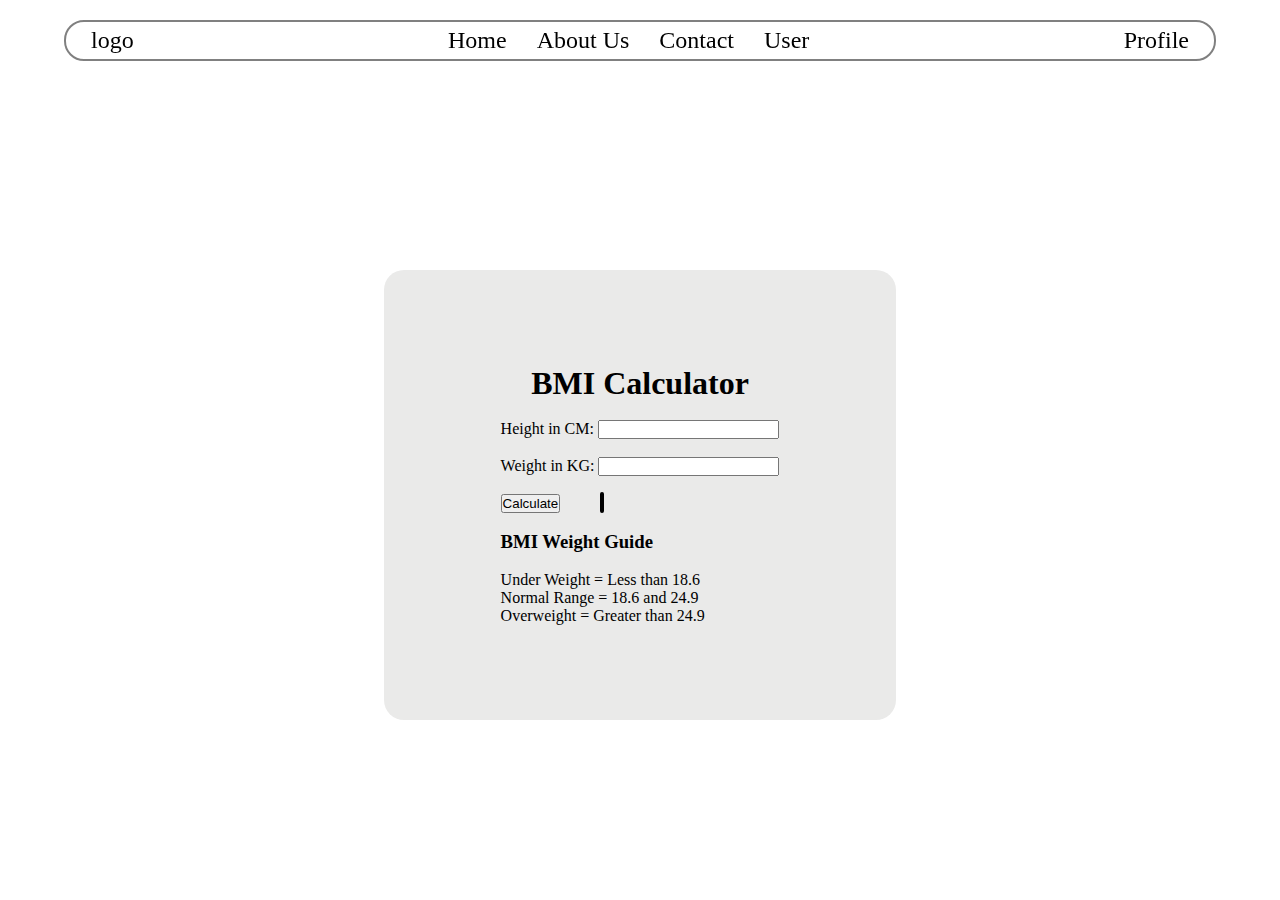
<file: project/BMICalculator/index.html>
<!DOCTYPE html>
<html lang="en">
  <head>
    <meta charset="UTF-8" />
    <meta name="viewport" content="width=device-width, initial-scale=1.0" />
    <meta http-equiv="X-UA-Compatible" content="ie=edge" />
    <link rel="stylesheet" href="style.css" />
    <title>BMI Calculator</title>
  </head>
  <body>
    <nav>
        <ul>
            <li>logo</li>
        </ul>
        <ul>
            <li>Home</li>
            <li>About Us</li>
            <li>Contact</li>
            <li>User</li>
        
        </ul>
        <ul>
            <li>Profile</li>
        </ul>
      
    </nav>
    <div class="container">
      <h1>BMI Calculator</h1><br>
      <form>
        <p><label>Height in CM: </label><input type="text" id="height" /></p><br>
        <p><label>Weight in KG: </label><input type="text" id="weight" /></p><br>
        <button>Calculate</button>
        <div id="results"></div><br><br>
        <div id="weight-guide">
          <h3>BMI Weight Guide</h3><br>
          <p>Under Weight = Less than 18.6</p>
          <p>Normal Range = 18.6 and 24.9</p>
          <p>Overweight = Greater than 24.9</p>
        </div>
      </form>
    </div>
  </body>
  <script src="script.js"></script>
</html>
</file>
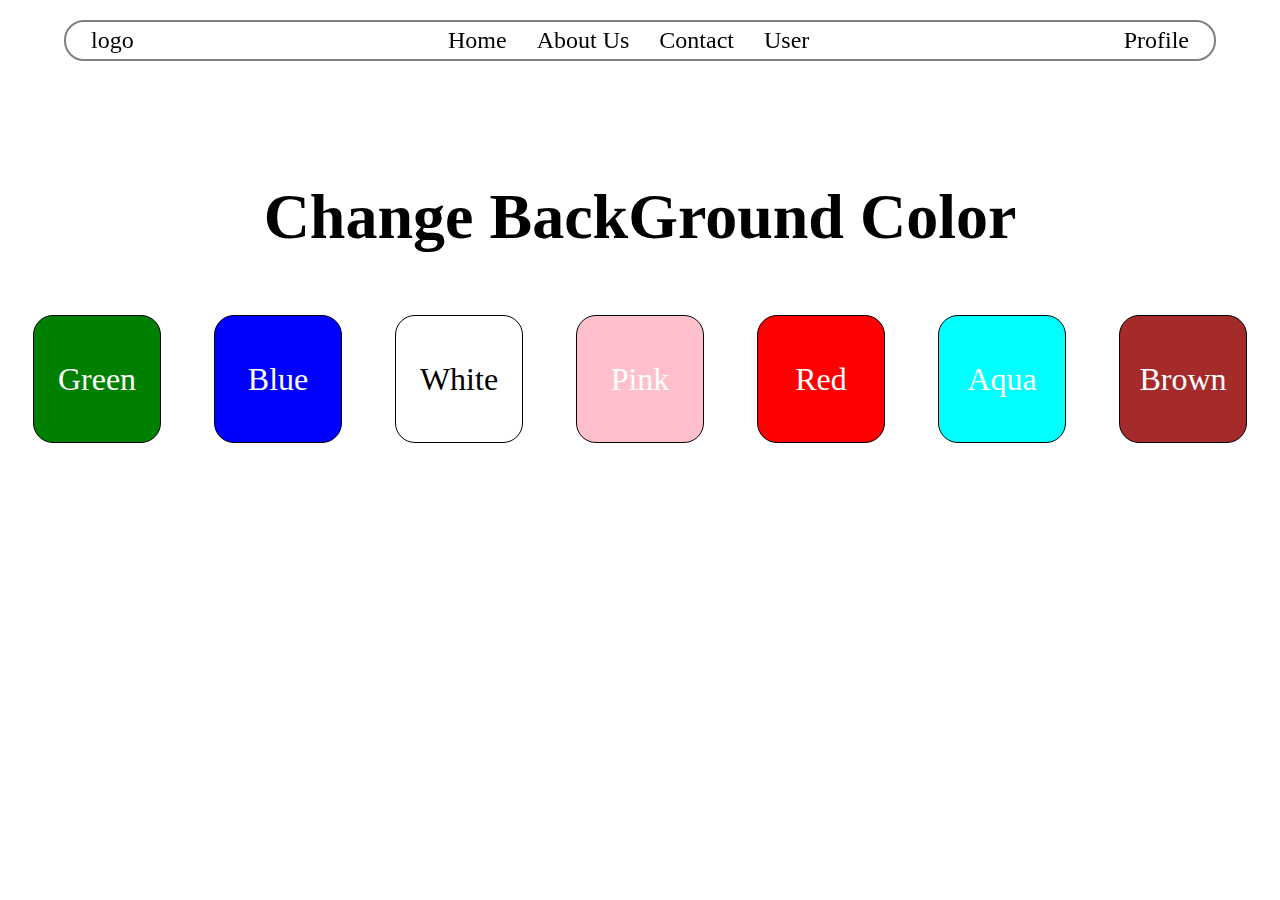
<file: project/colorChanger/index.html>
<!DOCTYPE html>
<html lang="en">
<head>
    <meta charset="UTF-8">
    <meta name="viewport" content="width=device-width, initial-scale=1.0">
    <link rel="stylesheet" href="style.css">
    <title>BackGround color changer</title>
</head>
<body>
    <div class="navbar">
        <ul>
            <li>logo</li>
        </ul>
        <ul>
            <li>Home</li>
            <li>About Us</li>
            <li>Contact</li>
            <li>User</li>
        
        </ul>
        <ul>
            <li>Profile</li>
        </ul>
    </div>
    <div class="box">
        <h1>Change BackGround Color</h1>
        <div id="green" class="color-box">Green</div>
        <div id="blue" class="color-box">Blue</div>
        <div id="white" class="color-box">White</div>
        <div id="pink" class="color-box">Pink</div>
        <div id="red" class="color-box">Red</div>
        <div id="aqua" class="color-box">Aqua</div>
        <div id="brown" class="color-box">Brown</div>
    
    </div> 
    
    
    <script src="script.js"></script>
</body>
</html>
</file>
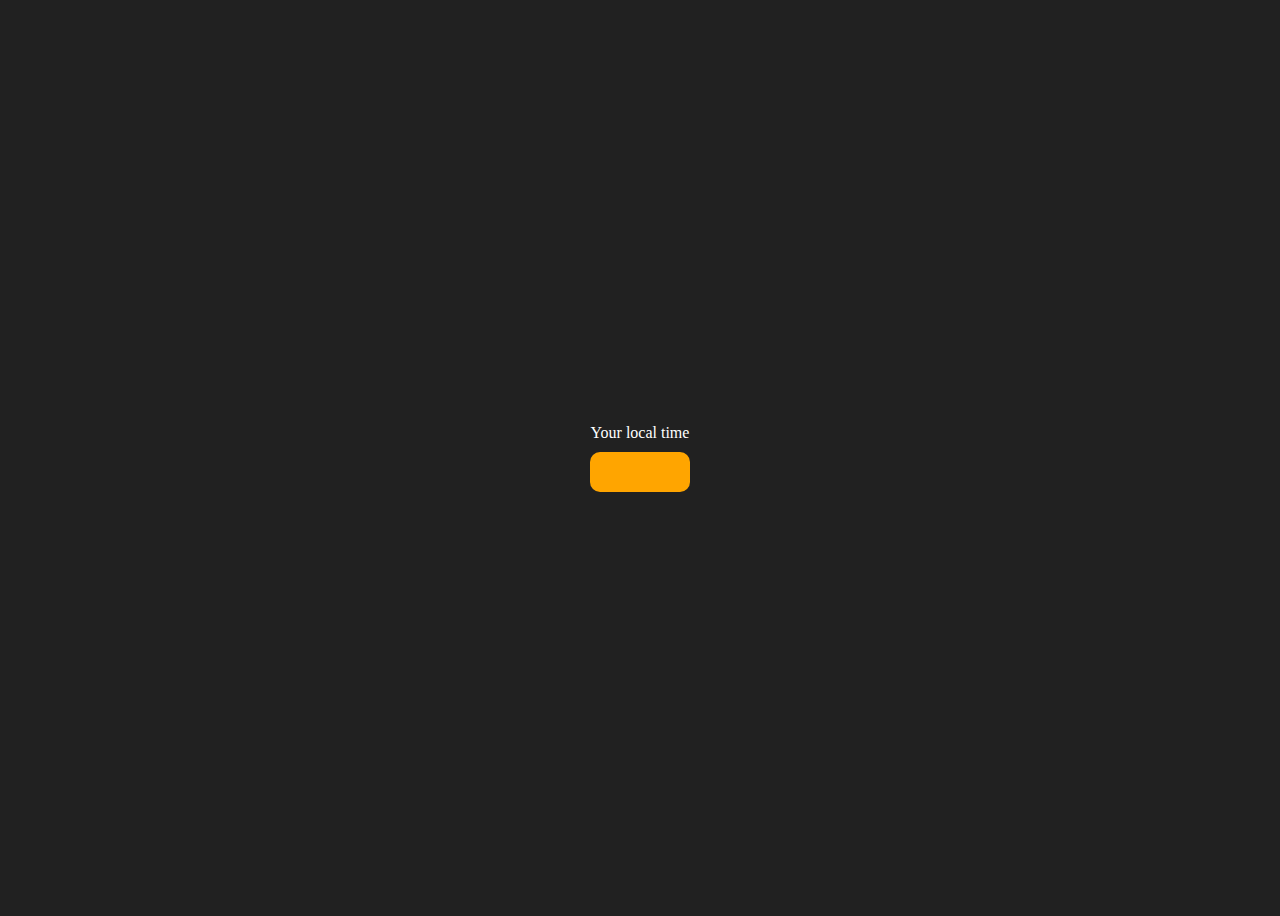
<file: project/digitalClock/index.html>
<!DOCTYPE html>
<html lang="en">
  <head>
    <meta charset="UTF-8" />
    <meta name="viewport" content="width=device-width, initial-scale=1.0" />
    <meta http-equiv="X-UA-Compatible" content="ie=edge" />
    <link rel="stylesheet" type="text/css" href="style.css" />
    <title>Your Local Time</title>
    
  </head>
  <body>
    <div class="center">
      <div id="banner"><span>Your local time</span></div>
      <div id="clock"></div>
    </div>
    <script src="script.js"></script>
  </body>
</html>
</file>
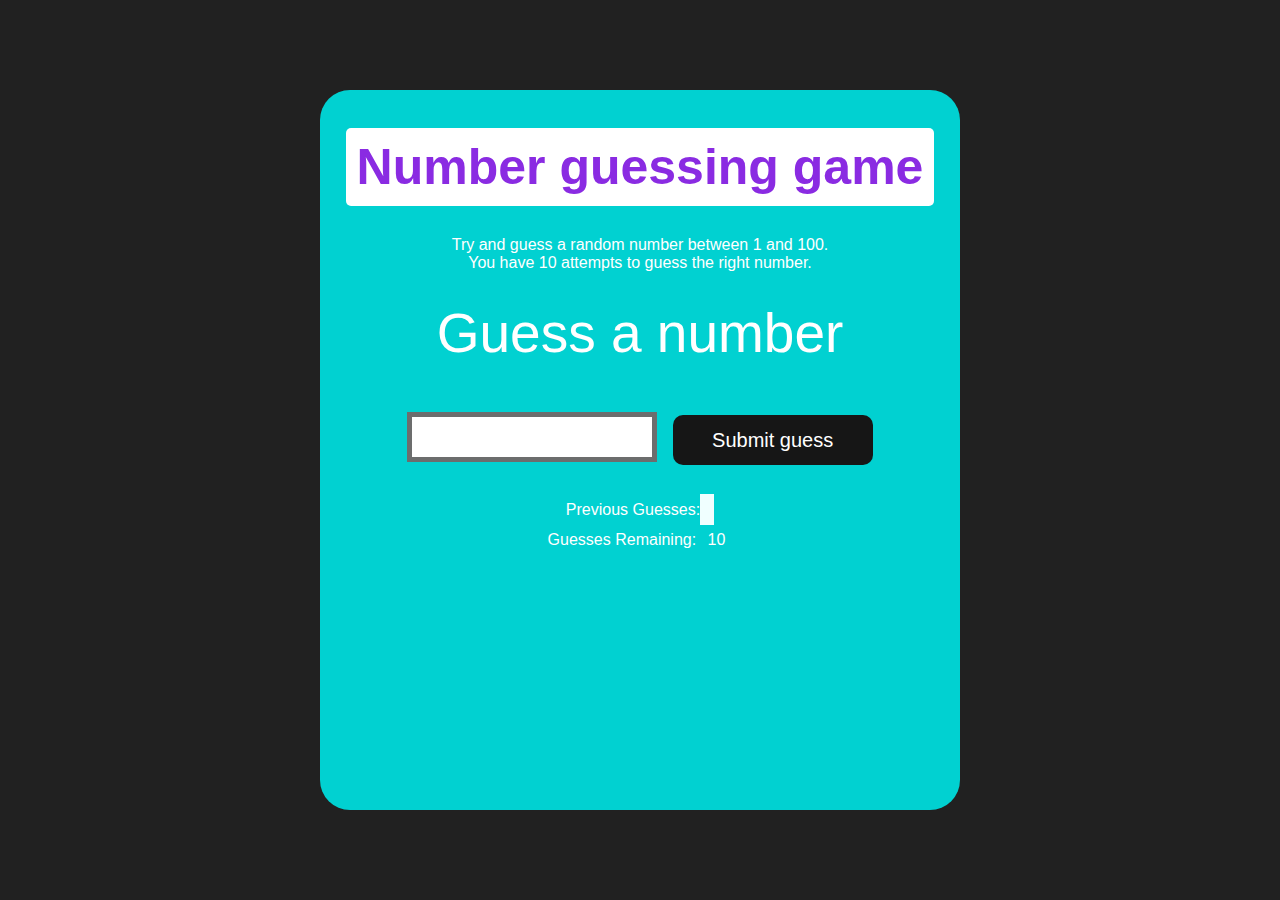
<file: project/guessTheNumber/index.html>
<!DOCTYPE html>
<html lang="en">
<head>
    <meta charset="UTF-8">
    <meta name="viewport" content="width=device-width, initial-scale=1.0">
    <meta http-equiv="X-UA-Compatible" content="ie=edge">
    <title>Number Guessing Game</title>
    <link rel="stylesheet" href="style.css">
</head>
<body style="background-color:#212121; color:#fff;">
  
    <div id="wrapper">
      <h1>Number guessing game</h1>
    <p>Try and guess a random number between 1 and 100.</p>
    <p>You have 10 attempts to guess the right number.</p>
    </br>
        <form class="form">
            <label2 for="guessField" id="guess">Guess a number</label>
            <input type="text" id="guessField" class="guessField">
            <input type="submit" id="subt" value="Submit guess" class="guessSubmit">
        </form>

        <div class="resultParas">
            <p >Previous Guesses: <span class="guesses"></span></p>
            <p >Guesses Remaining: <span class="lastResult">10</span></p>
            <p class="lowOrHi"></p>
        </div>
    </div>
    <script src="script.js"></script>
</body>
</html>
</file>
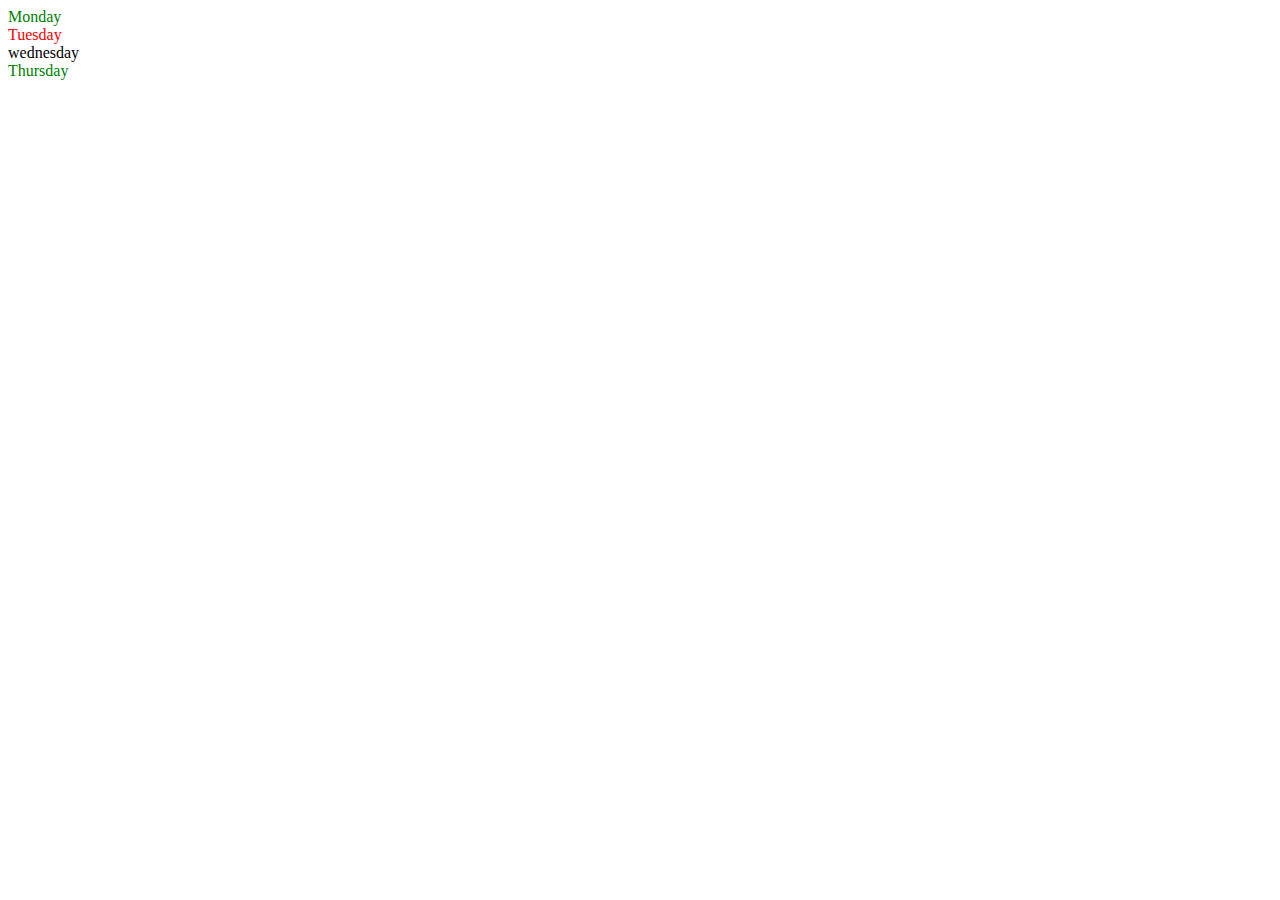
<file: dom/dom.html>
<!DOCTYPE html>
<html lang="en">
<head>
    <meta charset="UTF-8">
    <meta name="viewport" content="width=device-width, initial-scale=1.0">
    <title>DOM</title>
</head>
<body>
    <div class="parent">
        <!--Hello guys -->
        <div class="day">Monday</div>
        <div class="day">Tuesday</div>
        <div class="day">wednesday</div>
        <div class="day">Thursday</div>
    </div>
</body>
<script>
    const parent=document.querySelector('.parent');
    // console.log(parent)
    // console.log(parent.children)

    // for(let i=0;i<parent.children.length;i++){
    //     console.log(parent.children[i].innerHTML)
    // }

    parent.children[1].style.color='red'
    parent.firstElementChild.style.color='green'
    parent.lastElementChild.style.color='green'
    //parent.thirdElementChild.style.color='green'
    const oneDay=document.querySelector('.day')
    // console.log(oneDay)
    // console.log(oneDay.nextElementSibling)
    console.log("Node:",parent.childNodes)
</script>
</html>
</file>
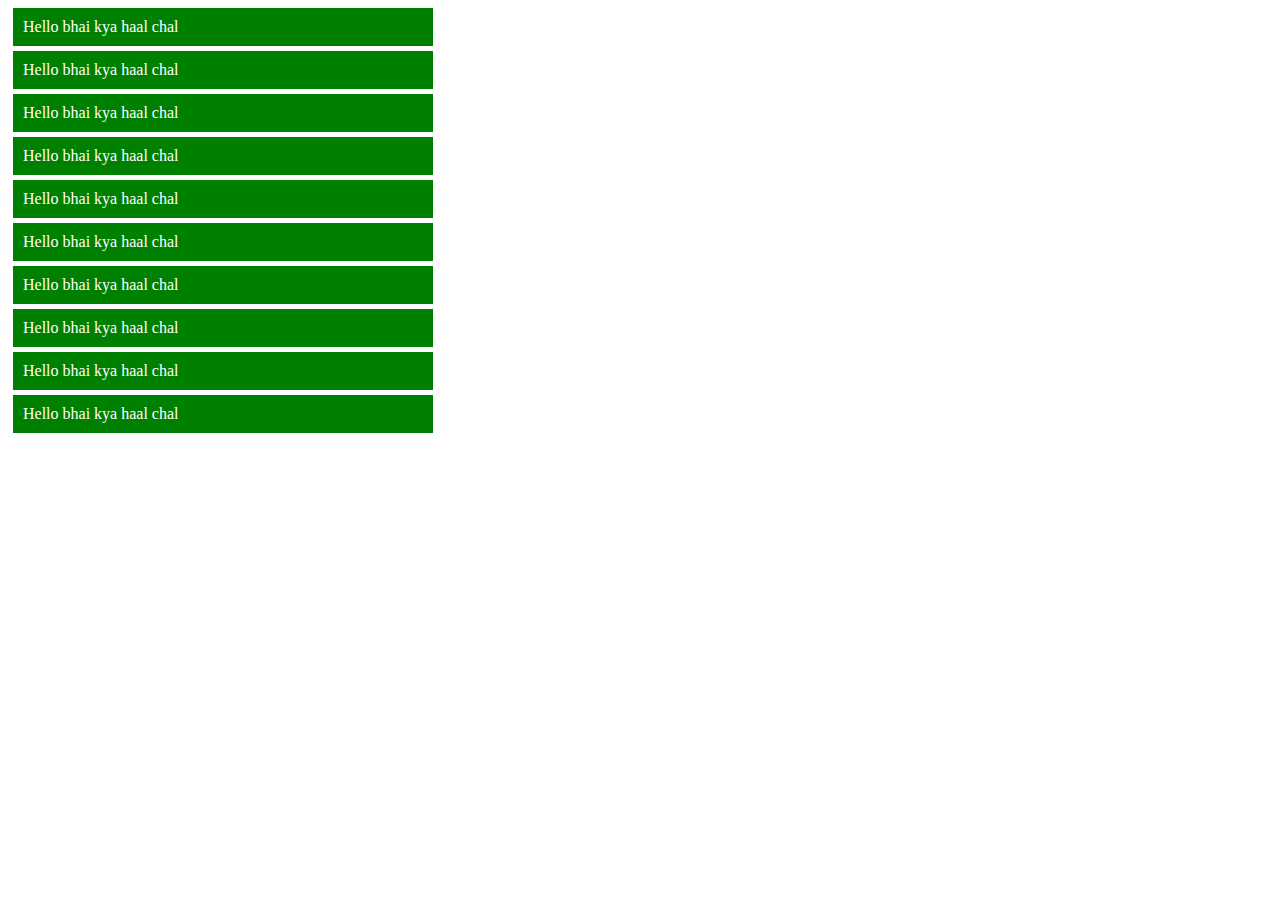
<file: dom/dom2.html>
<!DOCTYPE html>
<html lang="en">
<head>
    <meta charset="UTF-8">
    <meta name="viewport" content="width=device-width, initial-scale=1.0">
    <title>Document</title>
</head>
<body>
    
</body>
<script>
     for(let i=0;i<10;i++){
        const div=document.createElement('div')
    console.log(div)
    div.className='main'
    div.id=Math.round(Math.random()*10+1)
    div.style.backgroundColor="green"
    div.style.padding="10px"
    div.style.margin="5px"
    div.style.width='400px'
    div.style.color='white'
    // div.innerHTML="Hello Bhai Sab Kese Ho"
    const addText=document.createTextNode("Hello bhai kya haal chal")
    div.appendChild(addText)
    document.body.appendChild(div)
     }
</script>
</html>
</file>
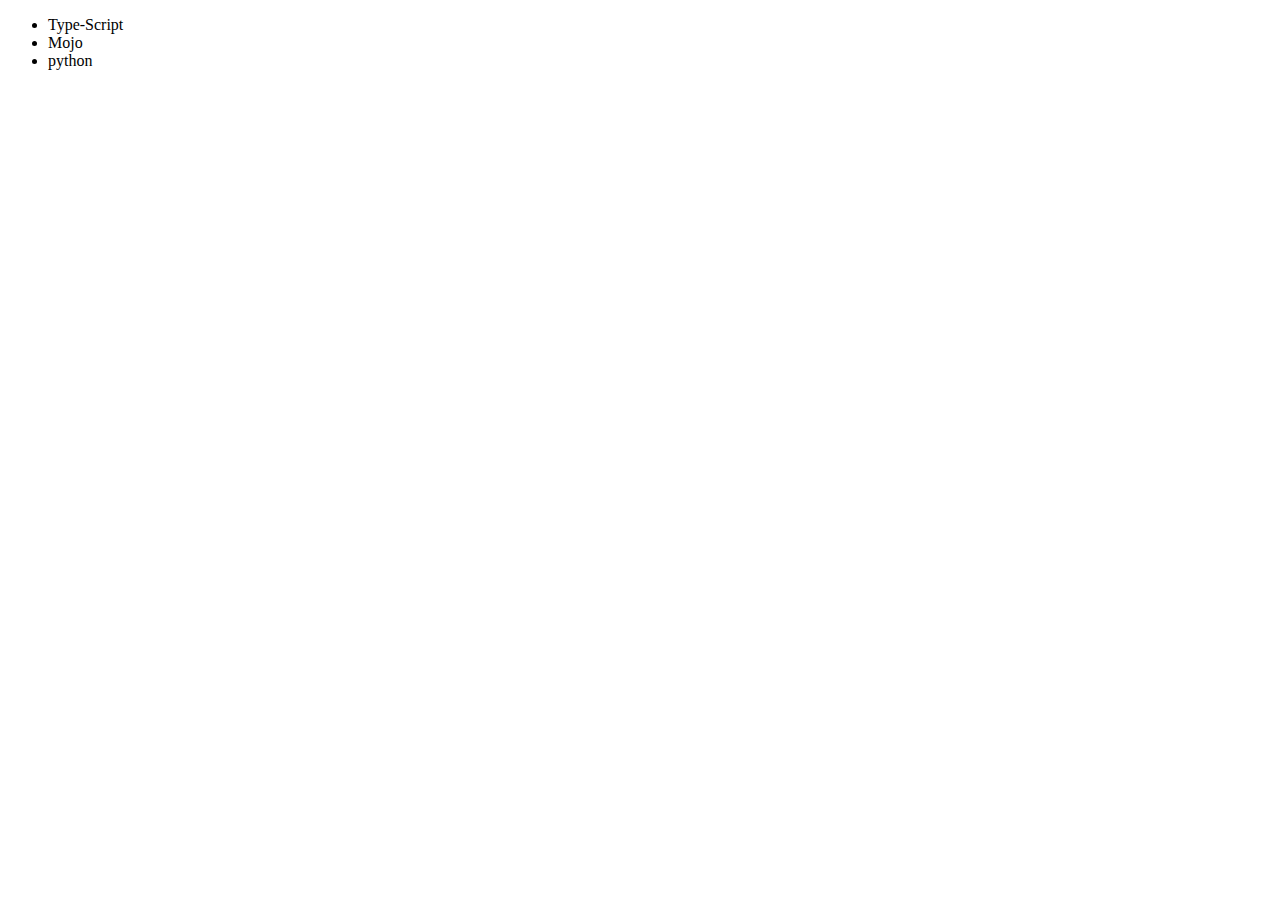
<file: dom/dom3.html>
<!DOCTYPE html>
<html lang="en">
<head>
    <meta charset="UTF-8">
    <meta name="viewport" content="width=device-width, initial-scale=1.0">
    <title>Document</title>
</head>
<body>
    <ul class="language">
        <li>Java Script</li>
    </ul>
    
</body>
<script>
    const addli=function(lang){
        const li=document.createElement('li')
        //console.log(li)
        li.innerHTML=`${lang}`
        document.querySelector('.language').appendChild(li)

    }
    addli("java")
    addli("python")

    const addLiOpt=function(lang){
        const li=document.createElement('li');
        //console.log(li)
        //const addText=document.createTextNode(lang)
        li.appendChild(document.createTextNode(lang))
        document.querySelector('.language').appendChild(li);        
    }
    addLiOpt('C++')
    addLiOpt('Basic C')

    //edit
    const secLi=document.querySelector("li:nth-child(2)")
    // console.log(secLi)
    // secLi.innerHTML="Mojo"
    const newLi=document.createElement('li')
    newLi.textContent='Mojo'
    // console.log(newLi)
    secLi.replaceWith(newLi)

    //edit other way

    const firstEl=document.querySelector('li:first-child')
    //console.log(firstEl)    
    firstEl.outerHTML='<li>Type-Script</li>'

    // Remove
    const lstLi=document.querySelector('li:last-child')
    console.log(lstLi);
    lstLi.remove()
    const lstLi1=document.querySelector('li:last-child')
    console.log(lstLi1);
    lstLi1.remove()

    
    

</script>
</html>
</file>
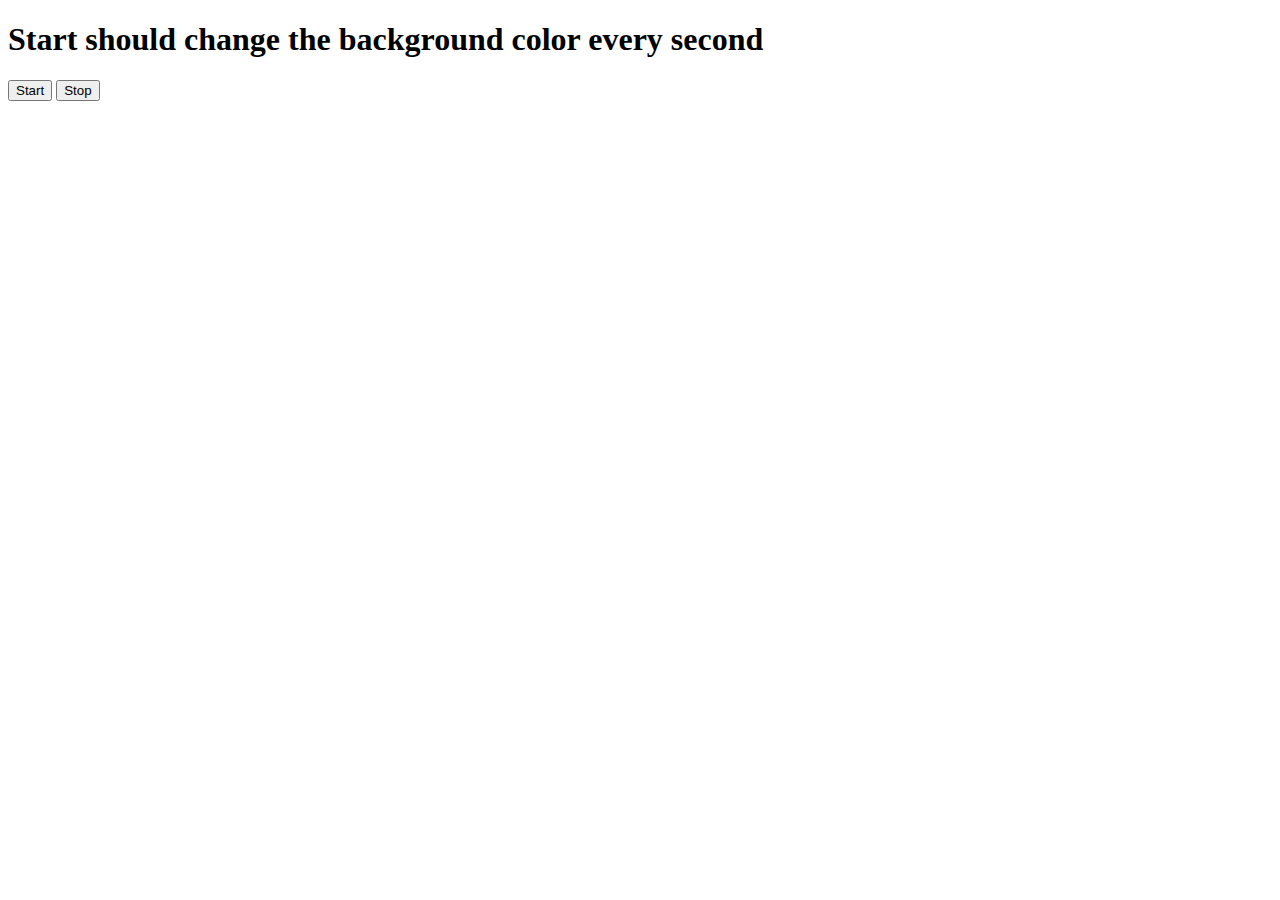
<file: project/unlimitedColor/indext.html>
<!DOCTYPE html>
<html lang="en">
<head>
    <meta charset="UTF-8">
    <meta name="viewport" content="width=device-width, initial-scale=1.0">
    <title>Document</title>
</head>
<body>
    <h1>Start should change the background color every second</h1>
    <button id="start">Start</button>
    <button id="stop">Stop</button>
</body>
<script src="script.js"></script>
<!-- <script>
    const sayDate = function(str){
        console.log(str, Date.now());
    }

    const intervalId = setInterval(sayDate, 1000, "hi")

    clearInterval(intervalId)
</script> -->
</html>
</file>
<file: project/BMICalculator/style.css>
*{
    padding: 0;
    margin: 0;
    box-sizing: border-box;
}
nav{
    width: 90%;
    margin: 5%;
    background:transparent;
    border: 2px solid gray;
    color: black;
    border-radius: 20px;
    font-size: 24px;
    display: flex;
    justify-content:space-between;
    padding-left: 25px;
    padding-right: 25px;
    padding-top: 5px;
    padding-bottom: 5px;
    margin-top: 20px; 
    position: fixed;
    top: 0;
    z-index: 1000;
 
}
nav ul{
    list-style: none;
    display: flex;
    gap: 30px;
}
nav ul li{
    cursor: pointer;
}
#results{

    border-radius: 2px;
    margin-left: 40px;
    border: 2px solid black;
    background-color:rgb(218, 217, 217);
    display: inline;
    
}
.container{
    background-color: rgb(234, 234, 233);
    width: 40%;
    height:50vh;
    margin: auto;
    margin-top: 30vh;
    align-content: center;
    justify-items: center;
    border-radius: 20px;
}
</file>
<file: project/colorChanger/style.css>
*{
    padding: 0;
    margin: 0;
    box-sizing: border-box;
}
.navbar{
    width: 90%;
    margin: 5%;
    background:transparent;
    border: 2px solid gray;
    color: black;
    border-radius: 20px;
    font-size: 24px;
    display: flex;
    justify-content:space-between;
    padding-left: 25px;
    padding-right: 25px;
    padding-top: 5px;
    padding-bottom: 5px;
    margin-top: 20px; 
    position: fixed;
    top: 0;
    z-index: 1000;
 
}
.navbar ul{
    list-style: none;
    display: flex;
    gap: 30px;
}
.navbar ul li{
    cursor: pointer;
}
.box{
    width:100%;
    height: 100%;
    display: flex;
    gap: 20px;
    margin-top:20vh;
    justify-content: space-evenly;
    align-items: center;
    font-size:xx-large;
    color: white;
    padding-top: 15vh;
    position: relative;
}
.box h1{
    position: absolute;
    top: 0;
    color: black;
}
.color-box{
    width: 10vw;
    height: 10vw;
    display: flex;
    align-items: center;
    justify-content: center;
    border-radius: 20px;
    cursor: pointer;
     border: 1px solid black ;
}

#green{
    background-color: green;
}
#blue{
    background-color: blue;
}
#white{
    background-color: white;
    color: black;
}
#pink{
    background-color: pink;
}
#red{
    background-color:red;
}
#aqua{
    background-color:aqua;
}
#brown{
    background-color:brown;
}
</file>
<file: project/digitalClock/style.css>
body {
        background-color: #212121;
        color: #fff;
      }
      .center {
        display: flex;
        height: 100vh;
        justify-content: center;
        align-items: center;
        flex-direction: column;
      }
      #clock {
        font-size: 40px;
        background-color: orange;
        padding: 20px 50px;
        margin-top: 10px;
        border-radius: 10px;
      }
</file>
<file: project/guessTheNumber/style.css>
*{
  padding: 0;
  margin: 0;
  box-sizing: border-box;
}
html {
  font-family: sans-serif;
}



.lastResult {
  color: white;
  padding: 7px;
}

.guesses {
  color: white;
  padding: 7px;
}

button {
  background-color: #141414;
  color: #fff;
  width: 250px;
  height: 50px;
  border-radius: 25px;
  font-size: 30px;
  border-style: none;
  margin-top: 30px;
  /* margin-left: 50px; */
}

#subt {
  background-color: #161616;
  color: #ffffff;
  width: 200px;
  height: 50px;
  border-radius: 10px;
  font-size: 20px;
  border-style: none;
  margin-top: 50px;
  /* margin-left: 75px; */
}

#guessField {
  color: #000;
  width: 250px;
  height: 50px;
  font-size: 30px;
  border-style: none;
  margin-top: 25px;

  /* margin-left: 50px; */
  border: 5px solid #6c6d6d;
  text-align: center;
}
.resultParas{
  margin: 30px;
}
.resultParas p{
  padding:6px;
}

#guess {
  font-size: 55px;
  /* margin-left: 90px; */
  margin-top: 120px;
  color: #fff;
}

.guesses {
  background-color:azure;
  color: black;
}

#wrapper {
  box-sizing: border-box;
  text-align: center;
  width: 50vw;
  height: 80vh;
  background-color:rgb(1, 209, 209);
  border-radius: 30px;
  color: #fff;
  font-size: 25px;
  margin: auto;
  margin-top: 10vh;
  padding-top:3vw;
  padding-left: 2vw;
  padding-right: 2vw;
}

h1 {
  background-color: white;
  color:blueviolet;
  text-align: center;
  padding: 10px;
  border-radius: 5px;
  margin-bottom: 30px;
}

p {
  font-size: 16px;
  text-align: center;
}
</file>
